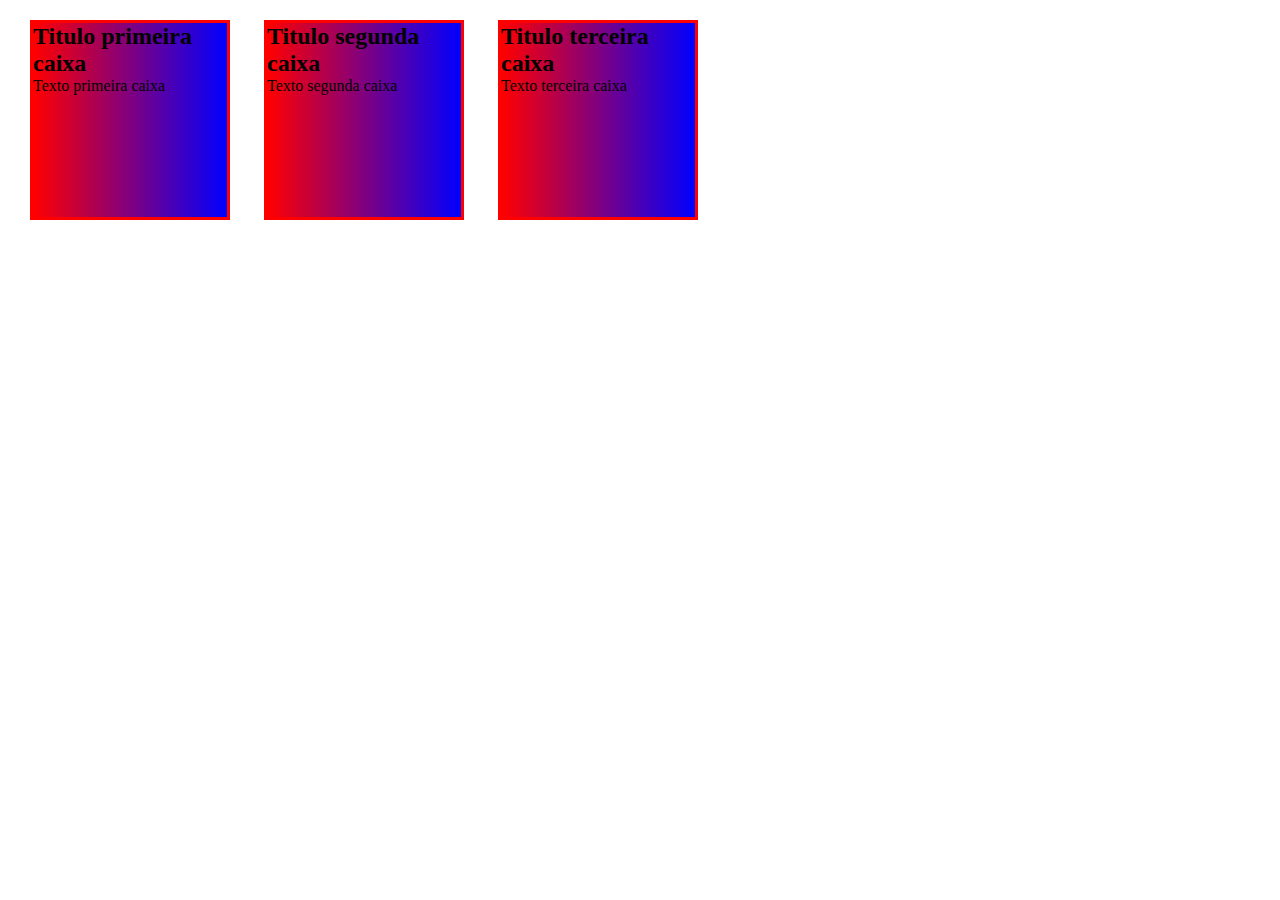
<file: index.html>
<!DOCTYPE html>
<html lang="pt-br>
<head>
    <meta charset="UTF-8">
    <meta name="viewport" content="width=device-width, initial-scale=1.0">
    <title>Aula de CSS</title>
    <link rel="stylesheet" href="style.css">
</head>
<body>
    <section>
        <div class="Conteudo">
            <h2>Titulo primeira caixa</h2>
            <span>Texto primeira caixa</span>
        </div>
        <div class="Conteudo">   
                     <h2>Titulo segunda caixa</h2>
            <span>Texto segunda caixa</span>
        </div>
        <div class="Conteudo">
            <h2>Titulo terceira caixa</h2>
            <span>Texto terceira caixa</span>
        </div>
    </section>
</body>
</html>
</file>
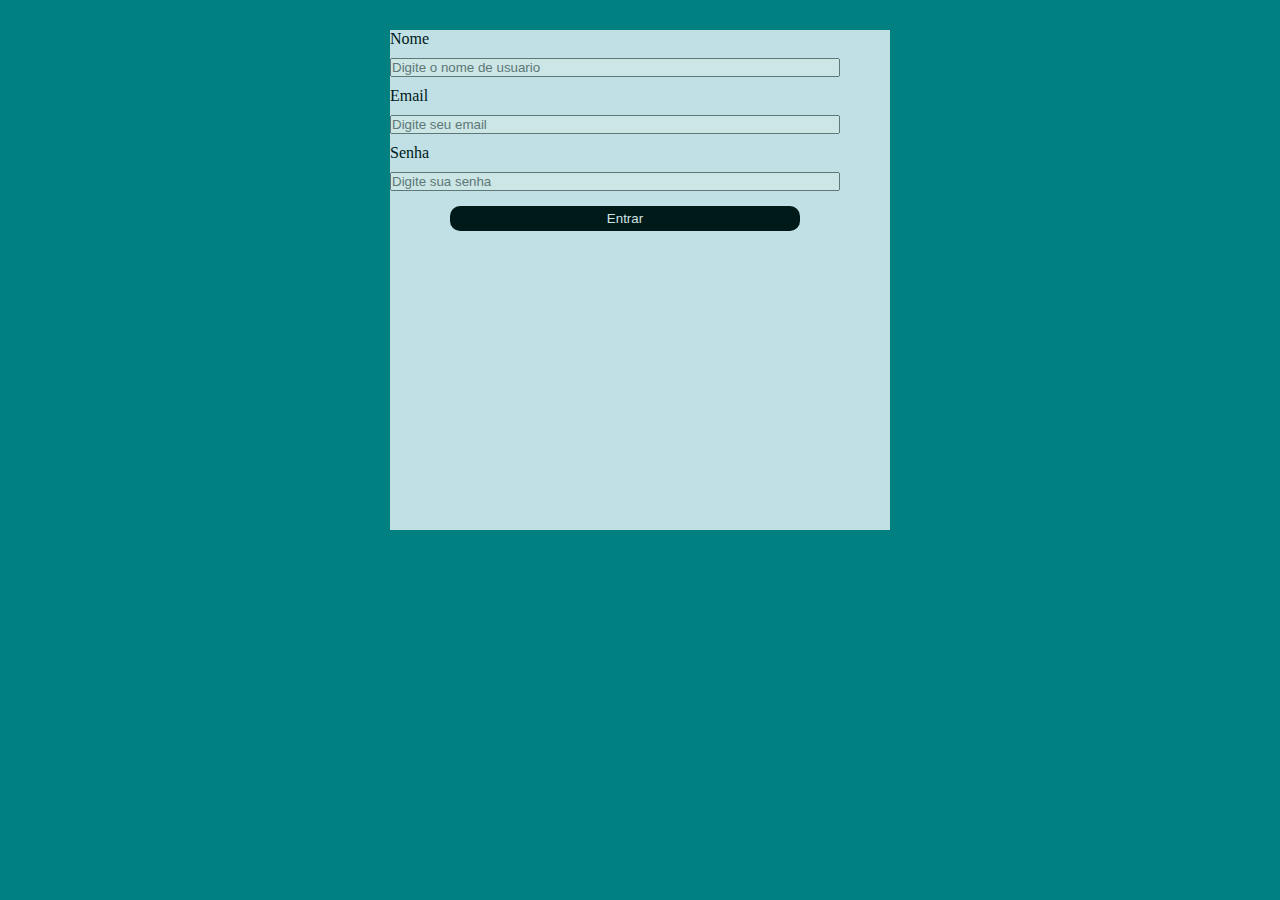
<file: pages/login.html>
<!DOCTYPE html>
<html lang="en">
<head>
    <meta charset="UTF-8">
    <meta name="viewport" content="width=device-width, initial-scale=1.0">
    <title>Tela de login</title>
    <link rel="stylesheet" href="../styles/link.css">
</head>
<body>
    <div class="conteudologin">
        <form action="">
            <div>
                <label for="usuario">Nome</label>
                <input id="usuario" name="usuario" type="text" placeholder="Digite o nome de usuario">
            </div> 

            <div>
                <label for="endereco">Email</label>
                <input id="endereco" name="endereco" type="email" placeholder="Digite seu email">

            </div>
            <div>
                <label for="senha">Senha</label>
                <input id="Senha" name="senha" type="password" placeholder="Digite sua senha">
            </div> 

            <div>
                <button type="submit">Entrar</button>
            </div>
        </form>
    </div>
</body>
</html>
</file>
<file: style.css>
* {
    margin: 0;
    padding: 0;
    box-sizing: border-box;
}



/* div {
    height: 150px;
    width: 150px;
    background-color: blue;
    margin-bottom: 10px;
     margin-top: 10px;
    margin-left: 10px;
    margin-right: 10px; 
    padding: 5px;
}
 */

 body {

    background-size: cover;
    background-position: center;
 }


 .Conteudo {
    /* background-color: aqua; */
    background-image: linear-gradient(to right, red, blue);
    height: 200px;
    width: 200px;
    margin-bottom: 10px;
    border: 3px solid red;
    display: inline-block;
    margin-left: 30px;
    margin-top: 20px;
 }
</file>
<file: styles/link.css>
*{
    margin: 0;
    padding: 0;
    box-sizing: border-box;
}
.conteudologin{
    background-color: aliceblue;
    height: 500px;
    width: 500px;
    margin: 30px auto;
    opacity: 0.8;
 
}
body{
    background-color: teal;
}
.conteudologin > div,label{
display: block;
margin-top: 10px;
margin-bottom: 10px;

}
.conteudologin > div,input {
    width: 90%;
}
.conteudologin > div, button{
    width:  70%;
    border: none;
    cursor: pointer;
    background-color: black;
 
    border-radius: 10px;
    padding:  5px;
    margin-top: 15px;
    margin-left: 60px;
    color: rgb(255, 255, 255);
    
}
.conteudologin > div, button:hover{
  background-color: red;
    color: black;
    font-weight: 600;
}
.conteudologin > div, button:active{
    background-color: rgb(200, 200, 225);
      color: rgb(153, 0, 255);
      font-weight: 600;
  }
</file>
